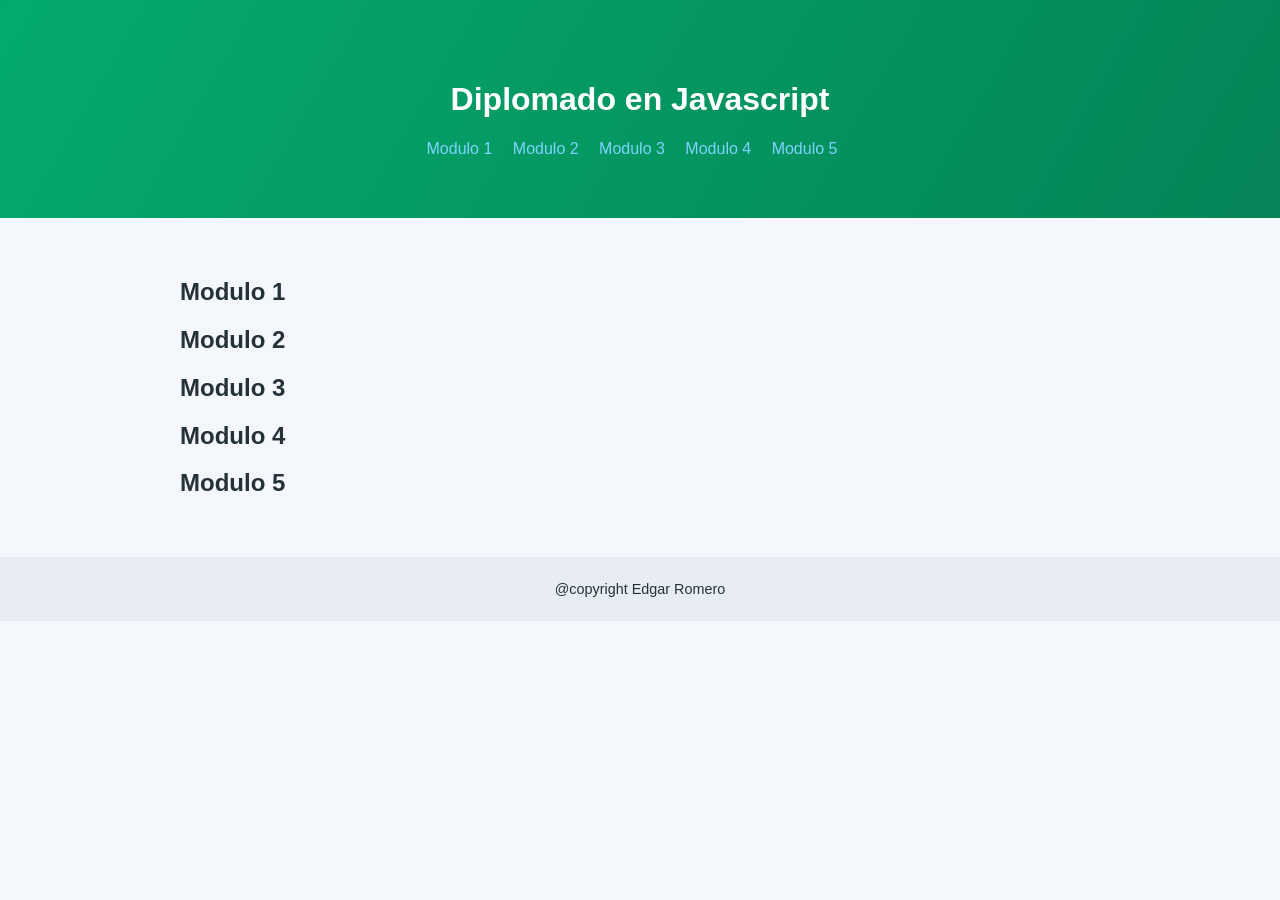
<file: index.html>
<!DOCTYPE html>
<html lan="en">
  <head>
    <meta charset="UTF-8">
    <meta name="viewport" content="width=device-width, initial-scale=1">
    <title>Diplomado</title>
    <link rel="stylesheet" href="styles.css" type="text/css">
  </head>
  <body>
    <header>
      <h1>Diplomado en Javascript</h1>
      <nav>
        <a href="#modulo1">Modulo 1</a>
        <a href="#modulo2">Modulo 2</a>
        <a href="#modulo3">Modulo 3</a>
        <a href="#modulo4">Modulo 4</a>
        <a href="#modulo5">Modulo 5</a>
      </nav>
    </header>
    <main>
      <section id="modulo1">
        <h2>Modulo 1</h2>
      </section>
      <section id="modulo2">
        <h2>Modulo 2</h2>
      </section>
      <section id="modulo3">
        <h2>Modulo 3</h2>
      </section>
      <section id="modulo4">
        <h2>Modulo 4</h2>
      </section>
      <section id="modulo5">
        <h2>Modulo 5</h2>
      </section>
    </main>
    <footer>@copyright Edgar Romero</footer>
    <script src="Modulo_1/practica.js"></script>
  </body>
</html>
</file>
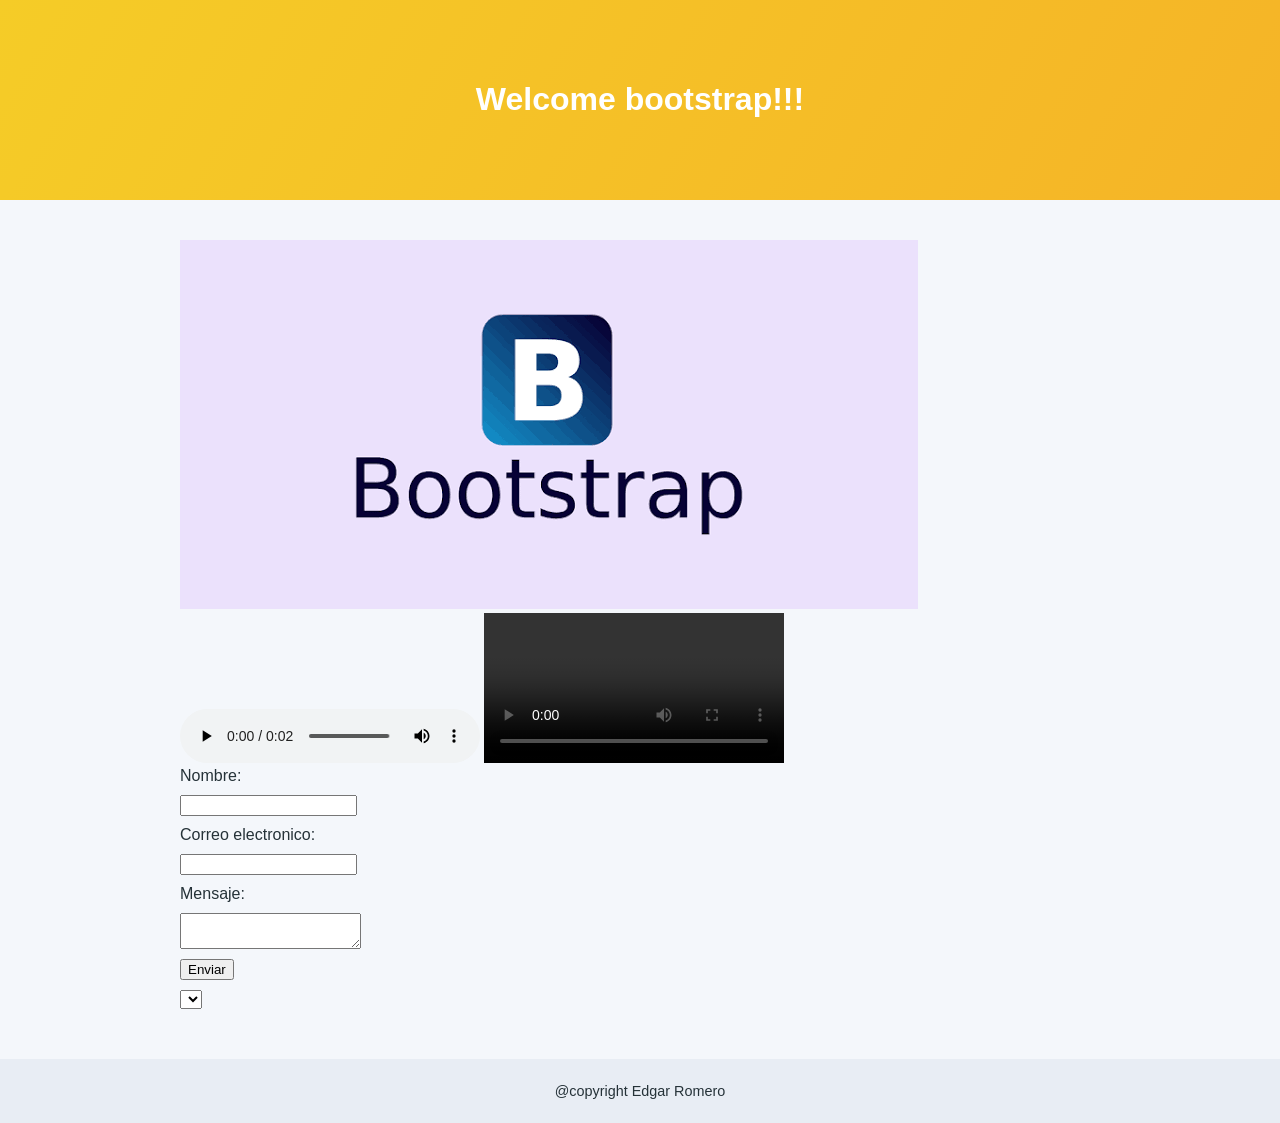
<file: Modulo_4/index.html>
<!DOCTYPE html>
<html lan="en">
<head>
   <meta charset="UTF-8">
   <meta name="viewport" content="width=device-width, initial-scale=1">
   <title>Bootstrap</title>
   <link rel="stylesheet" href="styles.css" type="text/css">
</head>
<body>
   <header>
         <h1>Welcome bootstrap!!!</h1>
   </header>
   <main>
      <img src="1-bootstrap.png">
      <audio controls>
         <source src="audio1.mp3" type="audio/mp3">
      </audio>
      <video controls>
      </video>
      <form action="registrar.php" method="post">
         <label>Nombre:</label>
	 <input type="text" id="nombre">
	 <label>Correo electronico:</label>
	 <input type="text" id="correo">
	 <label>Mensaje:</label>
	 <textarea id="mensaje"></textarea>
	 <input type="submit" value="Enviar">
	 <select></select>
      </form>
   </main>
   <footer>@copyright Edgar Romero</footer>
   <script src="code.js"></script>
</body>
</html>
</file>
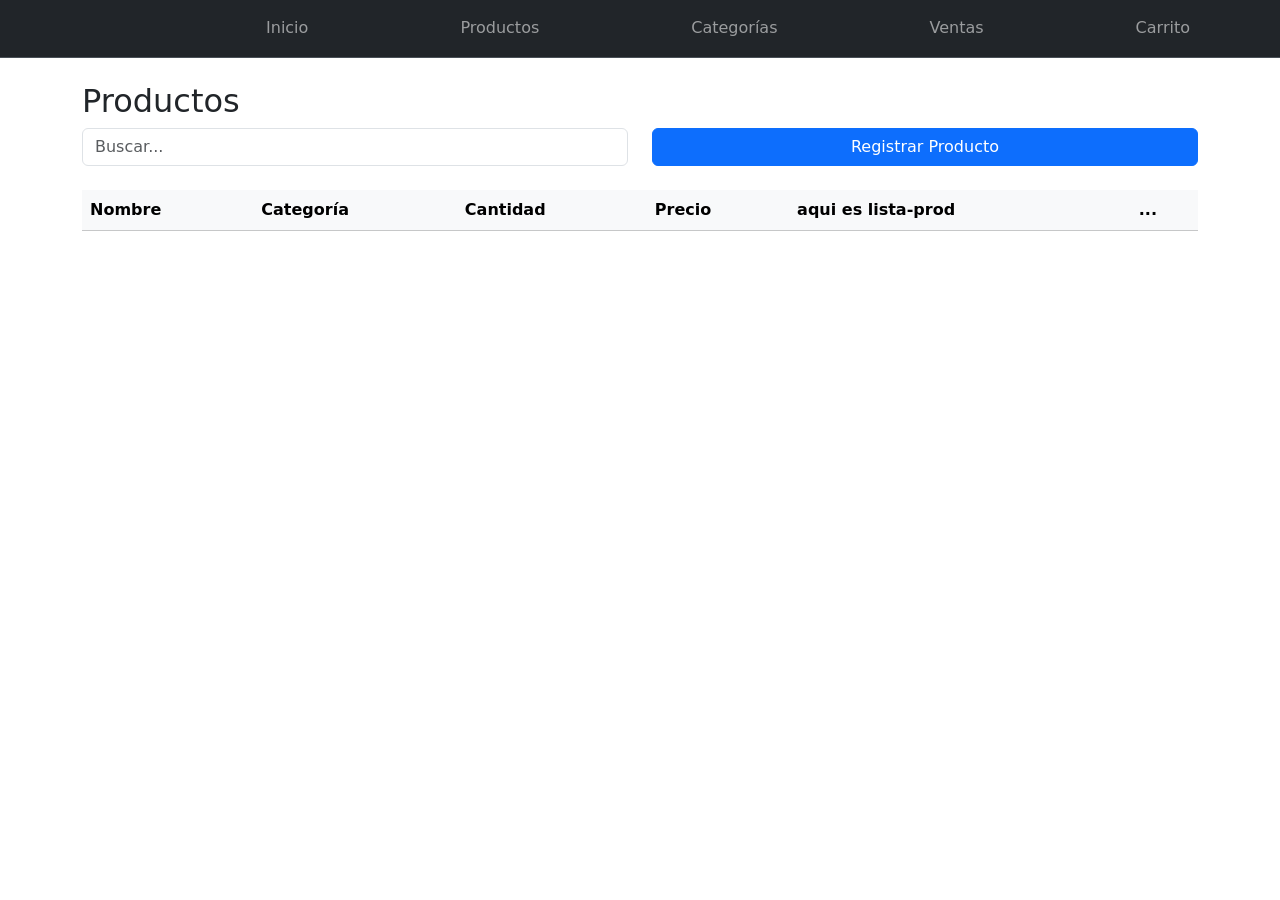
<file: Modulo_4/tienda-virtual-poli/index.html>
<!DOCTYPE html>
<html lang="en">

<head>
    <meta charset="UTF-8" />
    <meta name="viewport" content="width=device-width, initial-scale=1.0" />
    <title>Tienda Poli</title>
    <link href="https://cdn.jsdelivr.net/npm/bootstrap@5.3.8/dist/css/bootstrap.min.css" rel="stylesheet"
        integrity="sha384-sRIl4kxILFvY47J16cr9ZwB07vP4J8+LH7qKQnuqkuIAvNWLzeN8tE5YBujZqJLB" crossorigin="anonymous" />
    <link rel="stylesheet" href="https://cdn.jsdelivr.net/npm/bootstrap-icons@1.13.1/font/bootstrap-icons.min.css">
</head>

<body>
    <nav class="navbar navbar-expand-md bg-dark sticky-top border-bottom mb-4" data-bs-theme="dark">
        <div class="container">
            <a class="navbar-brand d-md-none" href="#">
                Tienda Poli
            </a>
            <button class="navbar-toggler" type="button" data-bs-toggle="offcanvas" data-bs-target="#offcanvas"
                aria-controls="offcanvas" aria-label="Toggle navigation">
                <span class="navbar-toggler-icon"></span>
            </button>
            <div class="offcanvas offcanvas-end" tabindex="-1" id="offcanvas" aria-labelledby="offcanvasLabel">
                <div class="offcanvas-header">
                    <h5 class="offcanvas-title" id="offcanvasLabel">Tienda Poli</h5>
                    <button type="button" class="btn-close" data-bs-dismiss="offcanvas" aria-label="Close"></button>
                </div>
                <div class="offcanvas-body">
                    <ul class="navbar-nav flex-grow-1 justify-content-between">
                        <li class="nav-item">
                            <a class="nav-link" href="#" aria-label="Aperture">
                                <svg class="bi" width="24" height="24" aria-hidden="true">
                                    <use xlink:href="#aperture"></use>
                                </svg>
                            </a>
                        </li>
                        <li class="nav-item"><a class="nav-link" href="#">Inicio</a></li>
                        <li class="nav-item">
                            <a class="nav-link" href="#">Productos</a>
                        </li>
                        <li class="nav-item">
                            <a class="nav-link" href="#">Categorías</a>
                        </li>
                        <li class="nav-item">
                            <a class="nav-link" href="#">Ventas</a>
                        </li>
                        <li class="nav-item">
                            <a class="nav-link" href="#">Carrito</a>
                        </li>
                    </ul>
                </div>
            </div>
        </div>
    </nav>
    <div class="container">
        <div class="row mb-4">
            <h2 class="mb-2">Productos</h2>
            <div class="col-lg-6">
                <input type="text" class="form-control" placeholder="Buscar..." id="buscador"/>
            </div>
            <div class="col-lg-6 d-grid gap-2">
                <button class="btn btn-primary" data-bs-toggle="modal" data-bs-target="#modal-registrar-producto">Registrar Producto</button>
            </div>
        </div>
        <div class="row">
            <div class="col-lg-12">
                <table class="table table-striped table-hover" id="lista-productos">
                    <thead class="table-light">
                        <tr>
                            <th scope="col">Nombre</th>
                            <th scope="col">Categoría</th>
                            <th scope="col">Cantidad</th>
                            <th scope="col">Precio</th>
			    <th>aqui es lista-prod</th>
                            <th>...</th>
                        </tr>
                    </thead>
                    <tbody>
                    </tbody>
                </table>
            </div>
        </div>
        <div class="modal fade" id="modal-registrar-producto" tabindex="-1" aria-labelledby="modal-registrar-producto" aria-hidden="true">
            <div class="modal-dialog">
                <div class="modal-content">
                    <div class="modal-header">
                        <h1 class="modal-title fs-5" id="exampleModalLabel">Registrar Producto</h1>
                        <button type="button" class="btn-close" data-bs-dismiss="modal" aria-label="Close"></button>
                    </div>
                    <form id="formulario-registrar-producto">
                        <div class="modal-body">
                            <div class="row">
                                <div class="col-lg-12 mb-2">
                                    <label for="nombre">Nombre: *</label>
                                    <input type="text" name="nombre" id="nombre" class="form-control" placeholder="Nombre" required>
                                </div>
                                <div class="col-lg-12 mb-2">
                                    <label for="categoria">Categoría: *</label>
                                    <select name="categoria" id="categoria" class="form-control">
					    <option value="">Seleccione</option>    
				    </select>
                                </div>
                                <div class="col-lg-12 mb-2">
                                    <label for="cantidad">Cantidad: *</label>
                                    <input type="number" name="cantidad" id="cantidad" class="form-control" placeholder="Cantidad" required>
                                </div>
                                <div class="col-lg-12 mb-2">
                                    <label for="precio">Precio: *</label>
                                    <input type="number" name="precio" id="precio" class="form-control" placeholder="Precio" required>
                                <div class="col-lg-12 mb-2">
                                    <label for="cantidad">form dentro modal *</label>
                                    <input type="number" name="cantidad" id="cantidad" class="form-control" placeholder="Cantidad" required>
                                </div>
                                </div>
                            </div>
                        </div>
                        <div class="modal-footer">
                            <button type="button" class="btn btn-secondary" data-bs-dismiss="modal">Cerrar</button>
                            <button type="submit" class="btn btn-primary">Registrar Producto</button>
                        </div>
                    </form>
                </div>
            </div>
        </div>
    </div>
    <script src="https://cdn.jsdelivr.net/npm/bootstrap@5.3.8/dist/js/bootstrap.bundle.min.js"
        integrity="sha384-FKyoEForCGlyvwx9Hj09JcYn3nv7wiPVlz7YYwJrWVcXK/BmnVDxM+D2scQbITxI"
        crossorigin="anonymous"></script>
    <script src="index.js"></script>
</body>
</html>
</file>
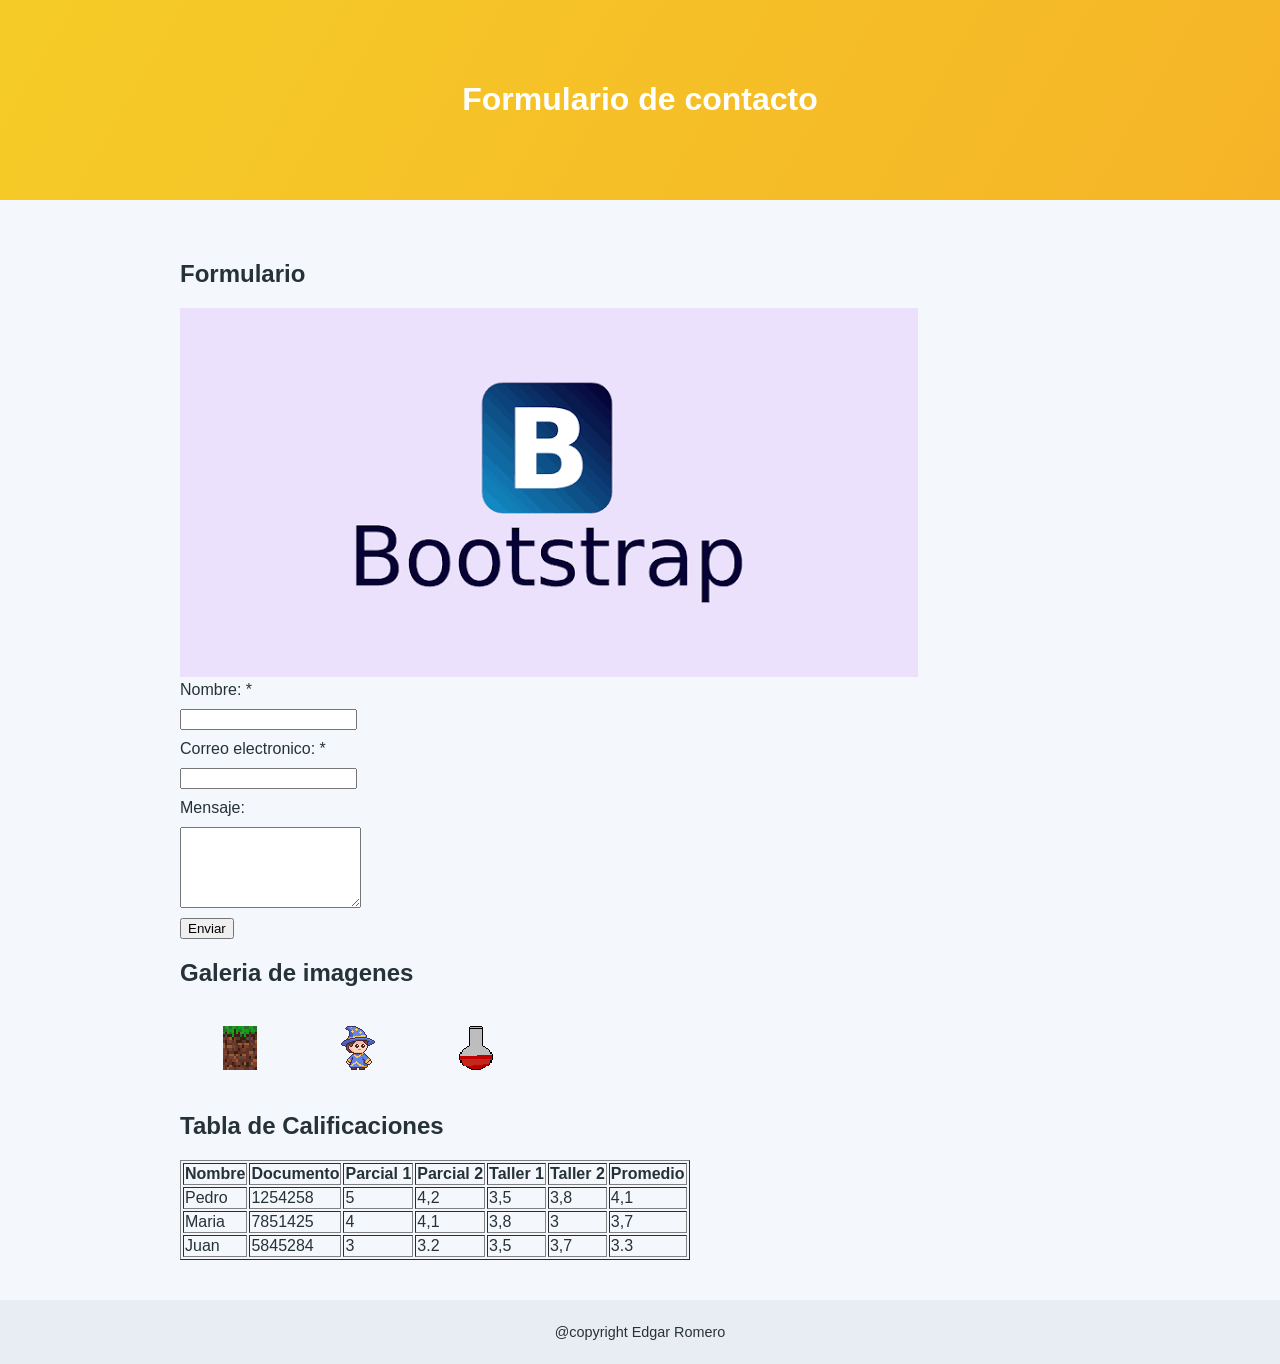
<file: Modulo_4/01-ejercicio.html>
<!DOCTYPE html>
<html lan="en">
<head>
   <meta charset="UTF-8">
   <meta name="viewport" content="width=device-width, initial-scale=1">
   <title>Formulario</title>
   <link rel="stylesheet" href="styles.css" type="text/css">
</head>
<body>
   <header>
         <h1>Formulario de contacto</h1>
   </header>
   <main>
      <h2>Formulario</h2>
      <img src="1-bootstrap.png">
      <form action="registrar.php" method="post">
         <label for="nombre">Nombre: *</label>
	 <input type="text" id="nombre" name="nombre" required>
	 <label for="correo">Correo electronico: *</label>
	 <input type="email" id="correo" name="correo" required>
	 <label for="mensaje">Mensaje:</label>
	 <textarea id="mensaje" name="mensaje" rows="5"></textarea>
	 <button type="submit">Enviar</button>
      </form>
      <section>
	 <h2>Galeria de imagenes</h2>
         <table>
	    <tr>
	       <td>
	          <figure>
		     <img src="img1.png" alt="obstaculo">
		  </figure>
	       </td>
	       <td>
	          <figure>
		     <img src="img2.png" alt="personaje">
		  </figure>
	       </td>
	       <td>
	          <figure>
		     <img src="img3.png" alt="posion">
		  </figure>
	       </td>
	    </tr>
	 </table>
      </section>
      <section>
	 <h2>Tabla de Calificaciones</h2>
         <table border="1">
	    <thead>
 	       <tr>
	          <th>Nombre</th>
		  <th>Documento</th>
	          <th>Parcial 1</th>
	          <th>Parcial 2</th>
	          <th>Taller 1</th>
	          <th>Taller 2</th>
	          <th>Promedio</th>
	       </tr>
	    </head>
	    <tbody>
	       <tr>
	          <td>Pedro</td>
	          <td>1254258</td>
	          <td>5</td>
	          <td>4,2</td>
	          <td>3,5</td>
	          <td>3,8</td>
	          <td>4,1</td>
	       </tr>
	       <tr>
	          <td>Maria</td>
	          <td>7851425</td>
	          <td>4</td>
	          <td>4,1</td>
	          <td>3,8</td>
	          <td>3</td>
	          <td>3,7</td>
	       </tr>
	       <tr>
	          <td>Juan</td>
	          <td>5845284</td>
	          <td>3</td>
	          <td>3.2</td>
	          <td>3,5</td>
	          <td>3,7</td>
	          <td>3.3</td>
	       </tr>
	    </tbody>
	 </table>
      </section>
   </main>
   <footer>@copyright Edgar Romero</footer>
   <script src="code.js"></script>
</body>
</html>
</file>
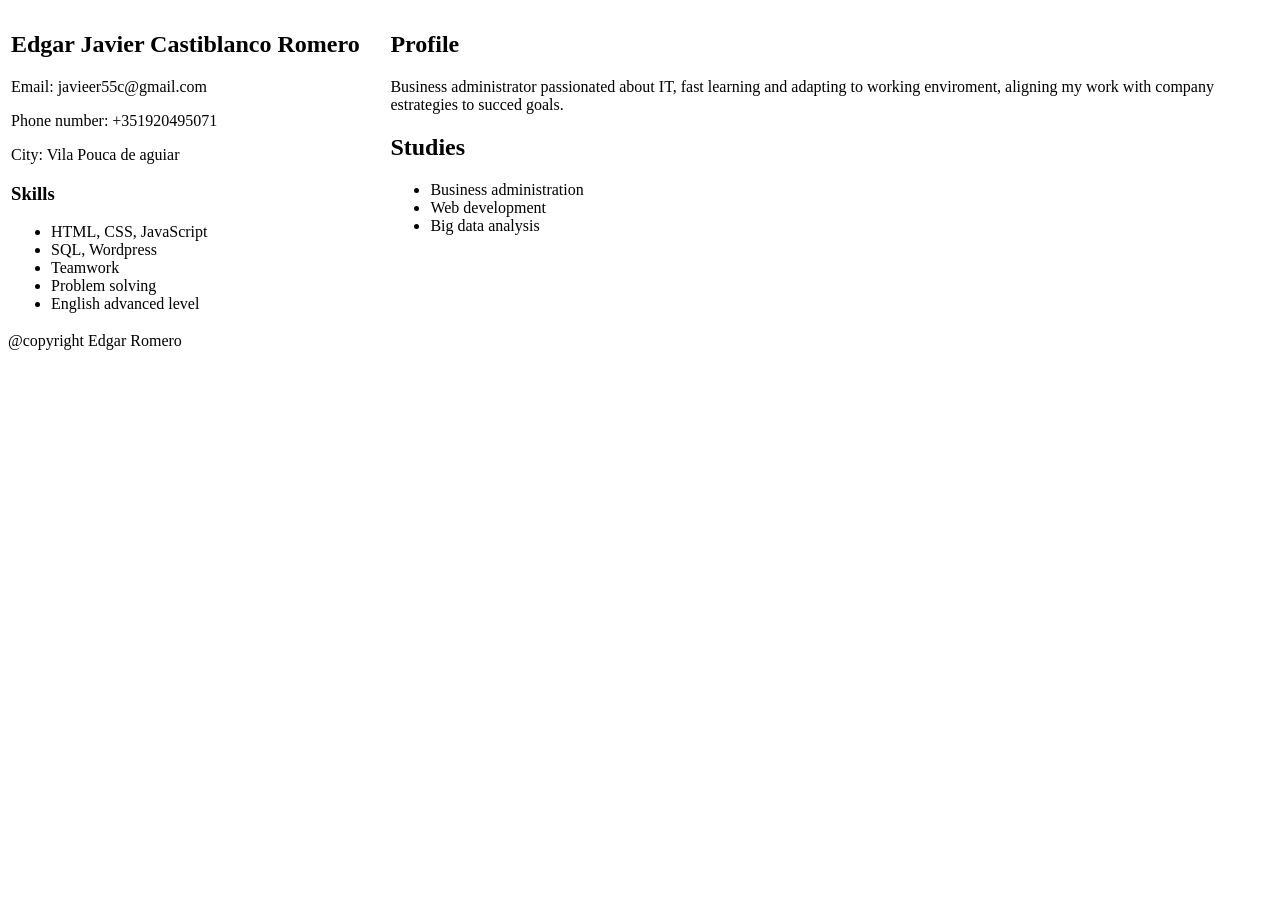
<file: Modulo_4/04-ejercicio.html>
<!DOCTYPE html>
<html lan="en">
<head>
   <meta charset="UTF-8">
   <meta name="viewport" content="width=device-width, initial-scale=1">
   <title>CV</title>
<body>
   <main>
      <section>
         <table width="100%" border="0">
	    <tr>
	       <td width="30%" valign="top">
	          <h1>Edgar Javier Castiblanco Romero</h1>
		  <p>Email: javieer55c@gmail.com</p>
		  <p>Phone number: +351920495071</p>
		  <p>City: Vila Pouca de aguiar</p>

		  <h3>Skills</h3>

		  <ul>
		     <li>HTML, CSS, JavaScript</li>
		     <li>SQL, Wordpress</li>
		     <li>Teamwork</li>
		     <li>Problem solving</li>
		     <li>English advanced level</li>
		  </ul>
	       </td>
	       <td width="70%" valign="top">
	          <h2>Profile</h2>
		  <p>Business administrator passionated about IT, fast learning and adapting to working enviroment, aligning my work with company estrategies to succed goals.</p>

		  <h2>Studies</h2>

		  <ul>
		     <li>Business administration</li>
		     <li>Web development</li>
		     <li>Big data analysis</li>
		  </ul>
	       </td>
	    </tr>
	 </table>
      </section>
   </main>
   <footer>@copyright Edgar Romero</footer>
</body>
</html>
</file>
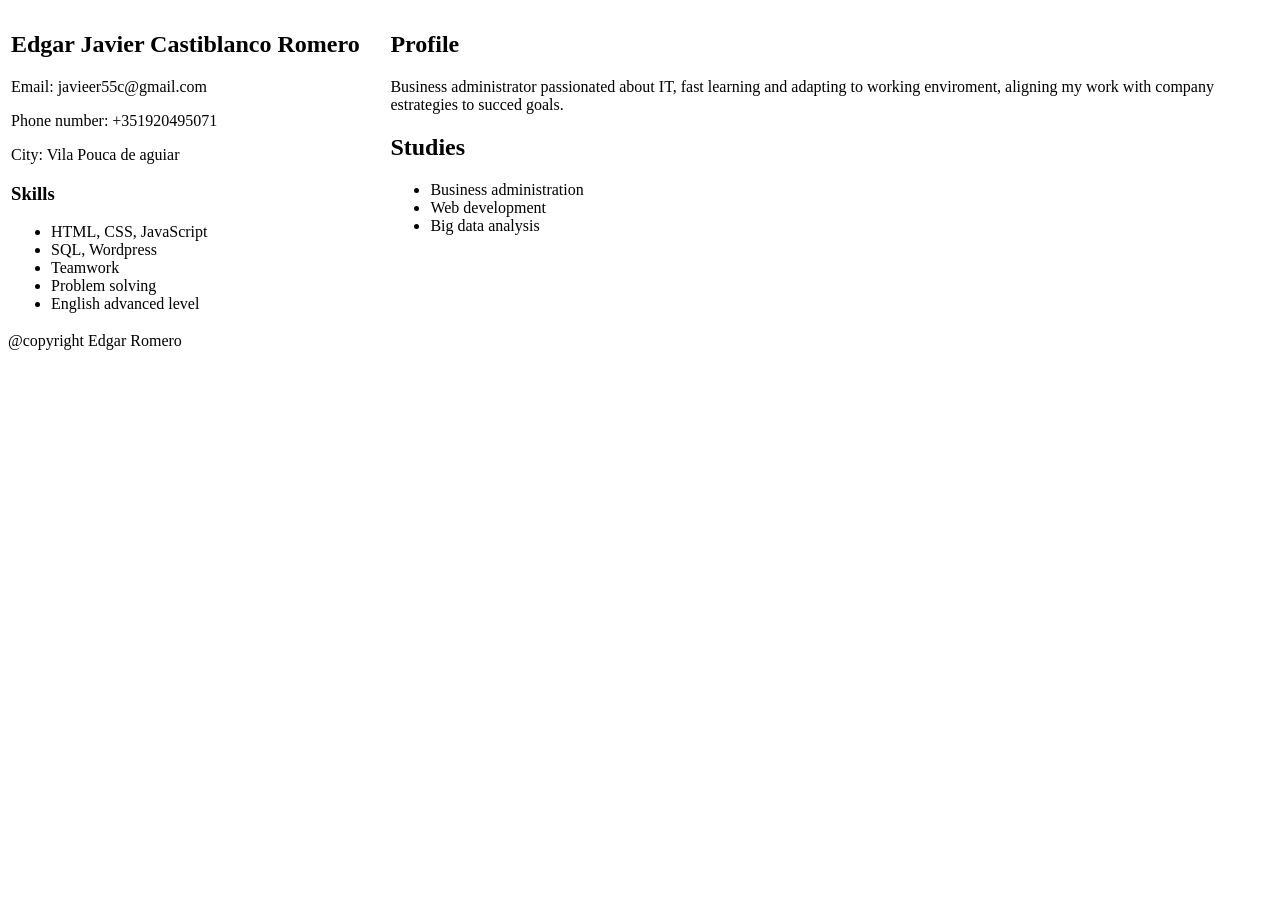
<file: Modulo_4/bootstrap/04-ejercicio.html>
<!DOCTYPE html>
<html lan="en">
<head>
   <meta charset="UTF-8">
   <meta name="viewport" content="width=device-width, initial-scale=1">
   <title>CV</title>
</head>
<body>
   <main>
      <section>
         <table width="100%" border="0">
	    <tr>
	       <td width="30%" valign="top">
	          <h1>Edgar Javier Castiblanco Romero</h1>
		  <p>Email: javieer55c@gmail.com</p>
		  <p>Phone number: +351920495071</p>
		  <p>City: Vila Pouca de aguiar</p>

		  <h3>Skills</h3>

		  <ul>
		     <li>HTML, CSS, JavaScript</li>
		     <li>SQL, Wordpress</li>
		     <li>Teamwork</li>
		     <li>Problem solving</li>
		     <li>English advanced level</li>
		  </ul>
	       </td>
	       <td width="70%" valign="top">
	          <h2>Profile</h2>
		  <p>Business administrator passionated about IT, fast learning and adapting to working enviroment, aligning my work with company estrategies to succed goals.</p>

		  <h2>Studies</h2>

		  <ul>
		     <li>Business administration</li>
		     <li>Web development</li>
		     <li>Big data analysis</li>
		  </ul>
	       </td>
	    </tr>
	 </table>
      </section>
   </main>
   <footer>@copyright Edgar Romero</footer>
</body>
</html>
</file>
<file: styles.css>
*{
 box-sizing: border-box;
}

body {
 font-family: "Segoe UI", Roboto, sans-serif;
 margin: 0;
 background: #f4f7fb;
 color: #253238
}

header {
 background: linear-gradient(120deg, #04AA6D, #058457);
 color: #fff;
 padding: 60px 20px;
 text-align: center;
}

nav a {
  color:#7dd3fc;
  margin-right:16px;
  text-decoration:none;
}

main {
 max-width: 960px;
 margin: 0 auto;
 padding: 40px 20px;
}

footer {
 padding: 24px;
 text-align: center;
 background: #e8edf4;
 font-size: 0.9rem;
}
</file>
<file: Modulo_4/styles.css>
*{
 box-sizing: border-box;
}

body {
 font-family: "Segoe UI", Roboto, sans-serif;
 margin: 0;
 background: #f4f7fb;
 color: #253238
}

header {
 background: linear-gradient(120deg, #F5CC27, #F5B427);
 color: #fff;
 padding: 60px 20px;
 text-align: center;
}

main {
 max-width: 960px;
 margin: 0 auto;
 padding: 40px 20px;
}

form * {
  display: block;
  margin-bottom: 10px;
}

footer {
 padding: 24px;
 text-align: center;
 background: #e8edf4;
 font-size: 0.9rem;
}
</file>
